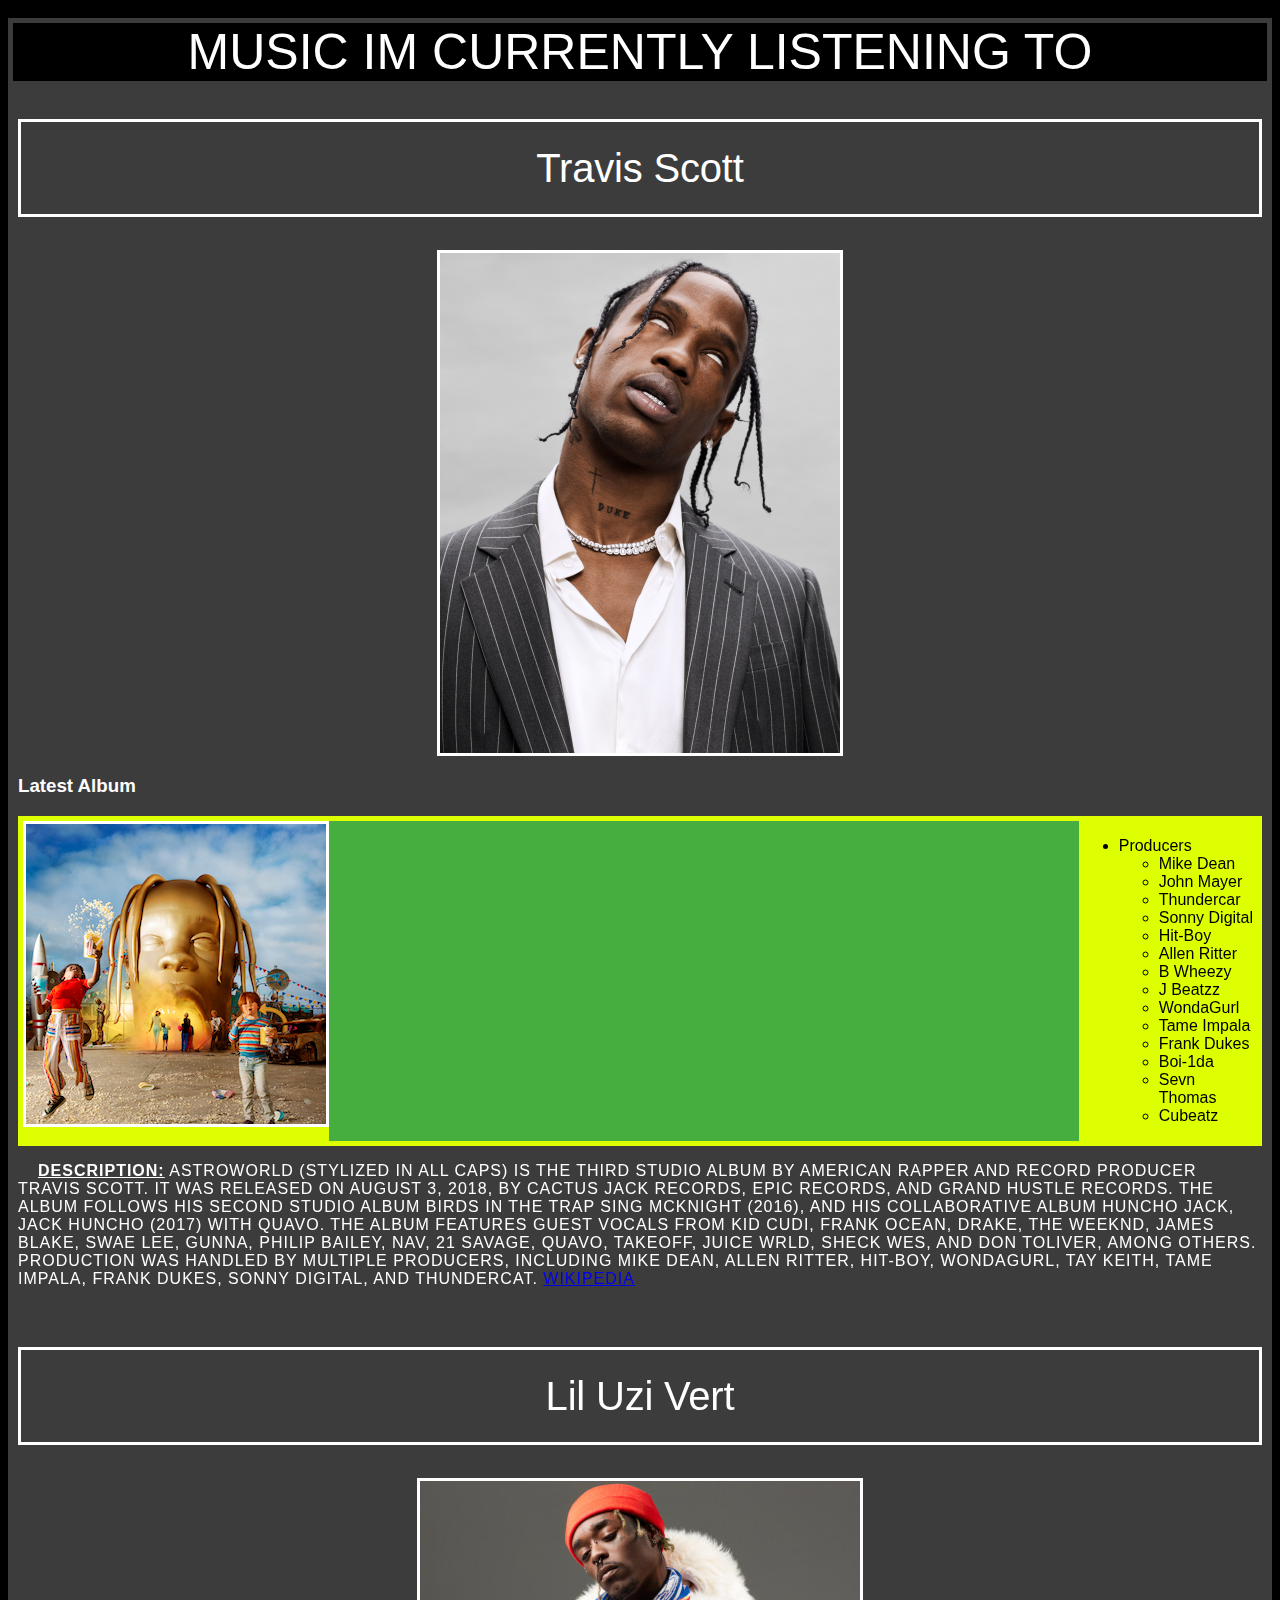
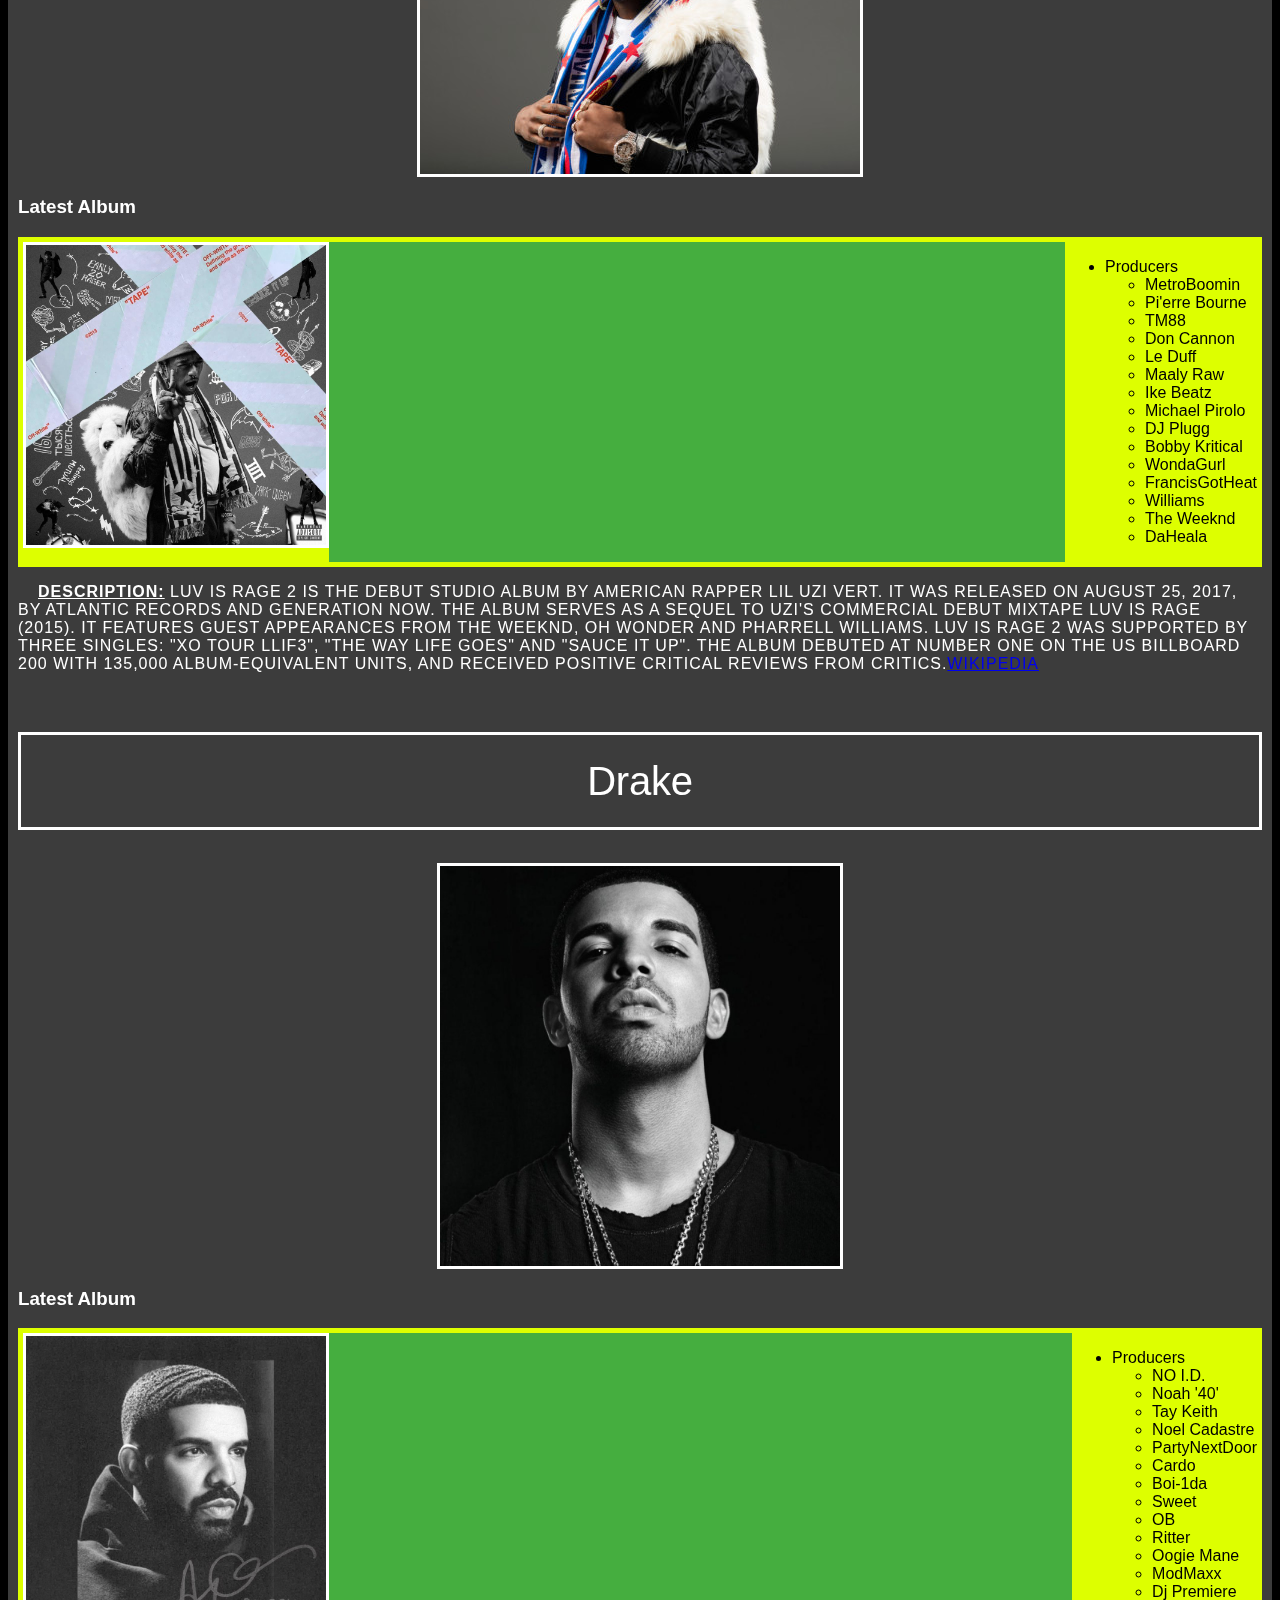
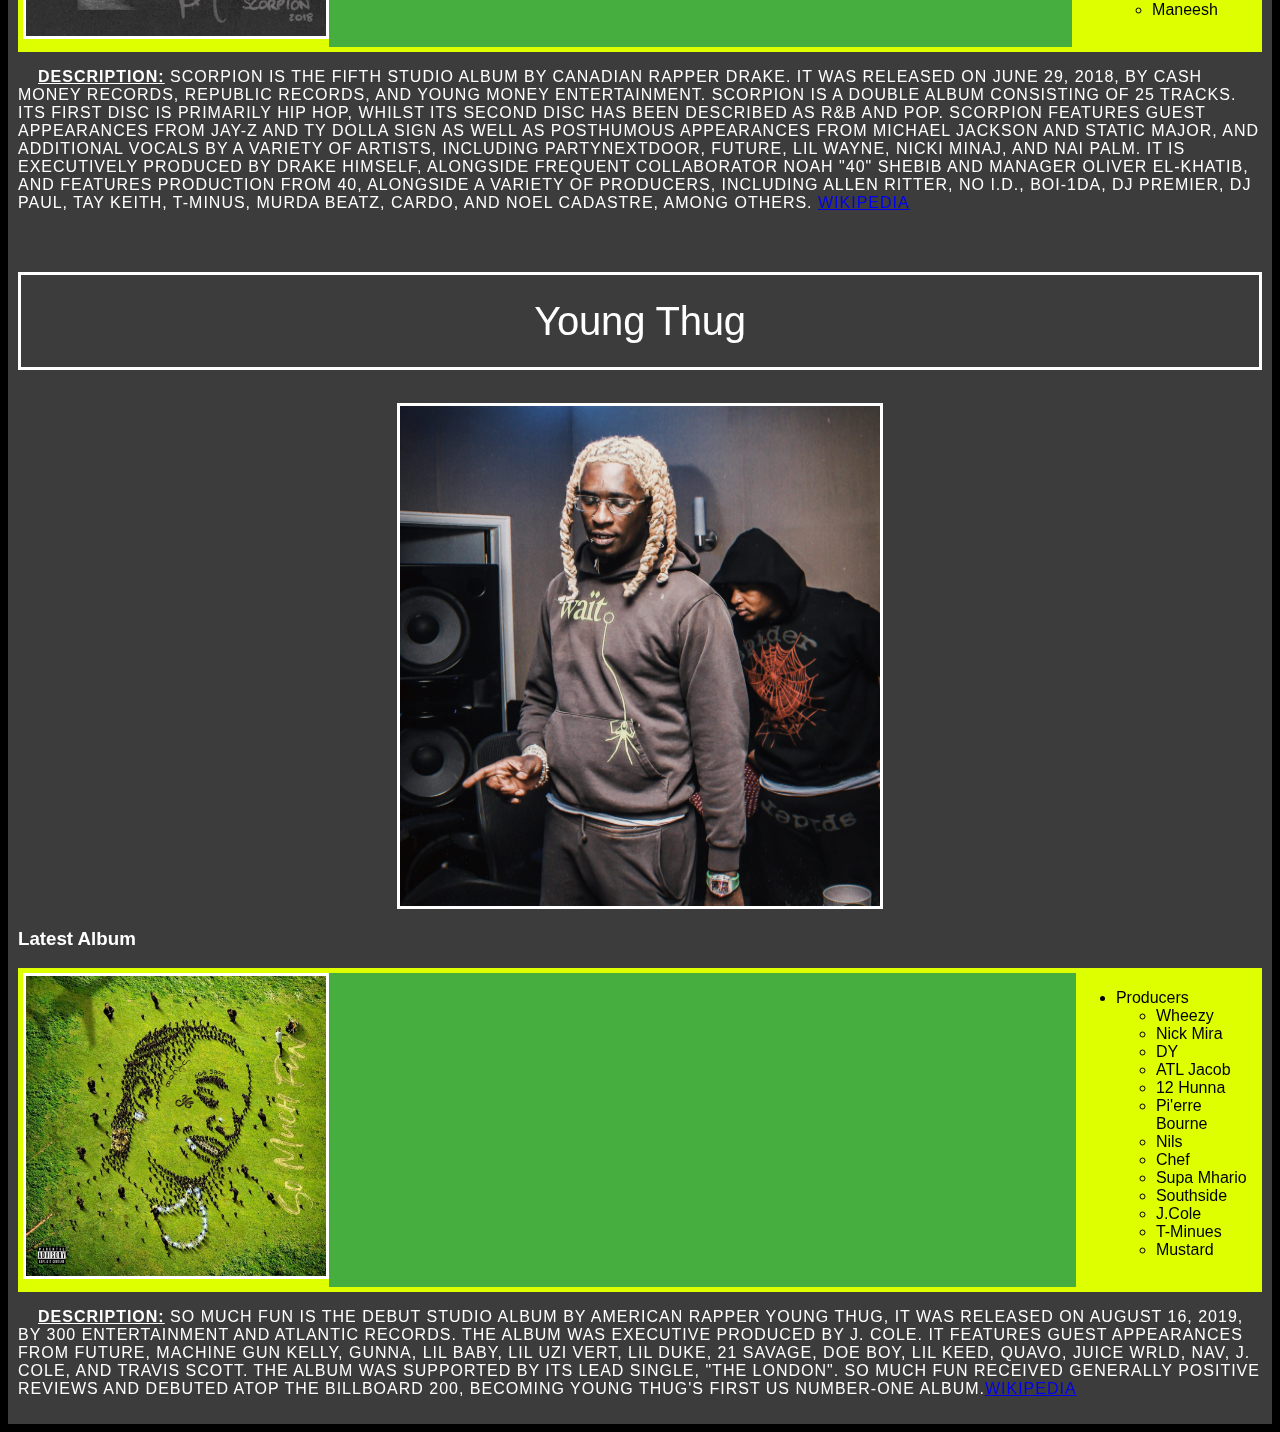
<file: index.html>
<!DOCTYPE html>
<html lang="en-US">

    <div id= "header">
        <head>
            <title>Byron Cantillano</title>
            <link rel="stylesheet" href="styles.css">
        </head>
    </div>

    <body>

            <!---------------------------------------------- Artist Field -------------------------------------------------> 
            <div id="ArtistField">

                <header id="PageTitle" >Music Im Currently Listening to</header>

                <div id="travis">
                    <h2 class="artistName">Travis Scott</h2>
             
                        <img src="Images/TravisScotGQ.jpg" alt="Travis Profile Pic" style="width:400px;height:500px;" class="artistImage">
                            
                            <h3>Latest Album</h3>

                            <div class="AlbumContainer">   
                                    <img src="Images/Covers/Astroworld.jpg" class="albumCover" >

                                    <!---------------------------------------------- Spotify Embed--------------------------------------------------->
                                    <div class="SpotifyPlayer"> 
                                    
                                        <iframe src="https://open.spotify.com/embed/album/41GuZcammIkupMPKH2OJ6I" width="700" height="300" frameborder="0" 
                                        allowtransparency="true" allow="encrypted-media"></iframe>
                                    
                                    </div> 
                                    <!---------------------------------------------- Spotify Embed--------------------------------------------------->
                                    
                                    <ul>
                                        <li>Producers</li>
                                        <ul>
                                            <li>Mike Dean</li>
                                            <li>John Mayer</li>
                                            <li>Thundercar</li>
                                            <li>Sonny Digital</li>
                                            <li>Hit-Boy</li>
                                            <li>Allen Ritter</li>
                                            <li>B Wheezy</li>
                                            <li>J Beatzz</li>
                                            <li>WondaGurl</li>
                                            <li>Tame Impala</li>
                                            <li>Frank Dukes</li>
                                            <li>Boi-1da</li>
                                            <li>Sevn Thomas</li>
                                            <li>Cubeatz</li>
                                        </ul>
                                    </ul>
                            
                            </div>

                            <p>
                                <b><ins>Description:</ins></b>
                                Astroworld (stylized in all caps) is the third studio album by American rapper and record producer Travis Scott. 
                                It was released on August 3, 2018, by Cactus Jack Records, Epic Records, and Grand Hustle Records. 
                                The album follows his second studio album Birds in the Trap Sing McKnight (2016), and his collaborative 
                                album Huncho Jack, Jack Huncho (2017) with Quavo. The album features guest vocals from Kid Cudi, Frank Ocean, 
                                Drake, The Weeknd, James Blake, Swae Lee, Gunna, Philip Bailey, Nav, 21 Savage, Quavo, Takeoff, Juice Wrld, Sheck Wes, 
                                and Don Toliver, among others. Production was handled by multiple producers, including Mike Dean, Allen Ritter, Hit-Boy, 
                                WondaGurl, Tay Keith, Tame Impala, Frank Dukes, Sonny Digital, and Thundercat. <a href="https://en.wikipedia.org/wiki/Astroworld_(album)">Wikipedia</a>
                            </p>    
                </div>
                    
                <div id= "uzi">
                    <h2 class="artistName">Lil Uzi Vert</h2>
                        
                        <img src="Images/liluzi.jpg" alt="Uzi Profile Pic" style="width:440px;height:293px;" class="artistImage">  

                            <h3>Latest Album</h3>

                            <div class="AlbumContainer"> 
                                <img src="Images/Covers/liluziluveisrage2.jpg" class="albumCover">

                                <!---------------------------------------------- Spotify Embed--------------------------------------------------->
                                <div class="SpotifyPlayer">
                                    <iframe src="https://open.spotify.com/embed/album/0zicd2mBV8HTzSubByj4vP" width="700" height="300" frameborder="0" 
                                    nallowtransparency="true" allow="encrypted-media"></iframe>
                                </div>
                                <!---------------------------------------------- Spotify Embed--------------------------------------------------->
                                
                                <ul>
                                    <li>Producers</li>
                                        <ul>
                                            <li>MetroBoomin</li>
                                            <li>Pi'erre Bourne</li>
                                            <li>TM88</li>
                                            <li>Don Cannon</li>
                                            <li>Le Duff</li>
                                            <li>Maaly Raw</li>
                                            <li>Ike Beatz</li>
                                            <li>Michael Pirolo</li>
                                            <li>DJ Plugg</li>
                                            <li>Bobby Kritical</li>
                                            <li>WondaGurl</li>
                                            <li>FrancisGotHeat</li>
                                            <li>Williams</li>
                                            <li>The Weeknd</li>
                                            <li>DaHeala</li>
                                        </ul>
                                </ul>
                            
                            </div>

                            <p>
                                <b><ins>Description:</ins></b>
                                Luv Is Rage 2 is the debut studio album by American rapper Lil Uzi Vert. It was released on August 25, 2017, 
                                by Atlantic Records and Generation Now. The album serves as a sequel to Uzi's commercial debut mixtape 
                                Luv Is Rage (2015). It features guest appearances from The Weeknd, Oh Wonder and Pharrell Williams. 
                                Luv Is Rage 2 was supported by three singles: "XO Tour Llif3", "The Way Life Goes" and "Sauce It Up". 
                                The album debuted at number one on the US Billboard 200 with 135,000 album-equivalent units, and received 
                                positive critical reviews from critics.<a href="https://en.wikipedia.org/wiki/Luv_Is_Rage_2">Wikipedia</a>
                            </p>
                </div>

                <div id="drake">
                    <h2 class="artistName">Drake</h2>
                        
                        <img src="Images/Drake.jpg" alt="Drake Profile Pic" style="width:400px;height:400px;" class="artistImage">

                            <h3>Latest Album</h3>
                            <div class="AlbumContainer"> 
                                <img src="Images/Covers/scorpion.jpg" class="albumCover">

                                <!---------------------------------------------- Spotify Embed--------------------------------------------------->
                                <div class="SpotifyPlayer">
                                    <iframe src="https://open.spotify.com/embed/album/1ATL5GLyefJaxhQzSPVrLX" width="700" height="300" frameborder="0" 
                                    allowtransparency="true" allow="encrypted-media" ></iframe>
                                </div>
                                <!---------------------------------------------- Spotify Embed--------------------------------------------------->
                                <ul>
                                    <li>Producers</li>
                                        <ul>
                                            <li>NO I.D.</li>
                                            <li>Noah '40'</li>
                                            <li>Tay Keith</li>
                                            <li>Noel Cadastre</li>
                                            <li>PartyNextDoor</li>
                                            <li>Cardo</li>
                                            <li>Boi-1da</li>
                                            <li>Sweet</li>
                                            <li>OB</li>
                                            <li>Ritter</li>
                                            <li>Oogie Mane</li>
                                            <li>ModMaxx</li>
                                            <li>Dj Premiere</li>
                                            <li>Maneesh</li>
                                        </ul>
                                </ul>
                            
                            </div>

                            <p>

                                <b><ins>Description:</ins></b>
                                Scorpion is the fifth studio album by Canadian rapper Drake. It was released on June 29, 2018, by Cash Money Records, 
                                Republic Records, and Young Money Entertainment. Scorpion is a double album consisting of 25 tracks. Its first disc is 
                                primarily hip hop, whilst its second disc has been described as R&B and pop. Scorpion features guest appearances from 
                                Jay-Z and Ty Dolla Sign as well as posthumous appearances from Michael Jackson and Static Major, and additional vocals 
                                by a variety of artists, including PartyNextDoor, Future, Lil Wayne, Nicki Minaj, and Nai Palm. It is executively produced 
                                by Drake himself, alongside frequent collaborator Noah "40" Shebib and manager Oliver El-Khatib, and features production 
                                from 40, alongside a variety of producers, including Allen Ritter, No I.D., Boi-1da, DJ Premier, DJ Paul, Tay Keith, 
                                T-Minus, Murda Beatz, Cardo, and Noel Cadastre, among others. <a href="https://en.wikipedia.org/wiki/Scorpion_(Drake_album)">Wikipedia</a>  
                            </p>      
                </div>

                <div id="thugger">
                    <h2 class="artistName">Young Thug</h2>

                        <img src="Images/young-thug.jpeg" alt="Thug Profile Pic" style="width:480px;height:500px;" class="artistImage">  

                            <h3>Latest Album</h3>

                            <div class="AlbumContainer"> 

                                <img src="Images/Covers/somuchfun.png" class="albumCover">

                                <!---------------------------------------------- Spotify Embed--------------------------------------------------->
                                <div class="SpotifyPlayer">
                                    <iframe src="https://open.spotify.com/embed/album/1bnHPO4dKK7IjvgrtVBcQh" width="700" height="300" frameborder="0"
                                    allowtransparency="true" allow="encrypted-media"></iframe>
                                </div>
                                <!---------------------------------------------- Spotify Embed--------------------------------------------------->
                                <ul>
                                    <li>Producers</li>
                                        <ul>
                                            <li>Wheezy</li>
                                            <li>Nick Mira</li>
                                            <li>DY</li>
                                            <li>ATL Jacob</li>
                                            <li>12 Hunna</li>
                                            <li>Pi'erre Bourne</li>
                                            <li>Nils</li>
                                            <li>Chef</li>
                                            <li>Supa Mhario</li>
                                            <li>Southside</li>
                                            <li>J.Cole</li>
                                            <li>T-Minues</li>
                                            <li>Mustard</li>
                                        </ul>
                                </ul>
                            
                            </div>
                            
                            <p>
                                <b><ins>Description:</ins></b>
                                So Much Fun is the debut studio album by American rapper Young Thug, it was released on August 16, 2019, 
                                by 300 Entertainment and Atlantic Records. The album was executive produced by J. Cole. It features guest 
                                appearances from Future, Machine Gun Kelly, Gunna, Lil Baby, Lil Uzi Vert, Lil Duke, 21 Savage, Doe Boy, 
                                Lil Keed, Quavo, Juice Wrld, Nav, J. Cole, and Travis Scott. The album was supported by its lead single, 
                                "The London". So Much Fun received generally positive reviews and debuted atop the Billboard 200, becoming 
                                Young Thug's first US number-one album.<a href="https://en.wikipedia.org/wiki/So_Much_Fun">Wikipedia</a>
                            </p>  
                </div>
                    
            </div>
            <!-------------------------------------------------Artist Field ------------------------------------------------------> 
    </body>
</html>
</file>
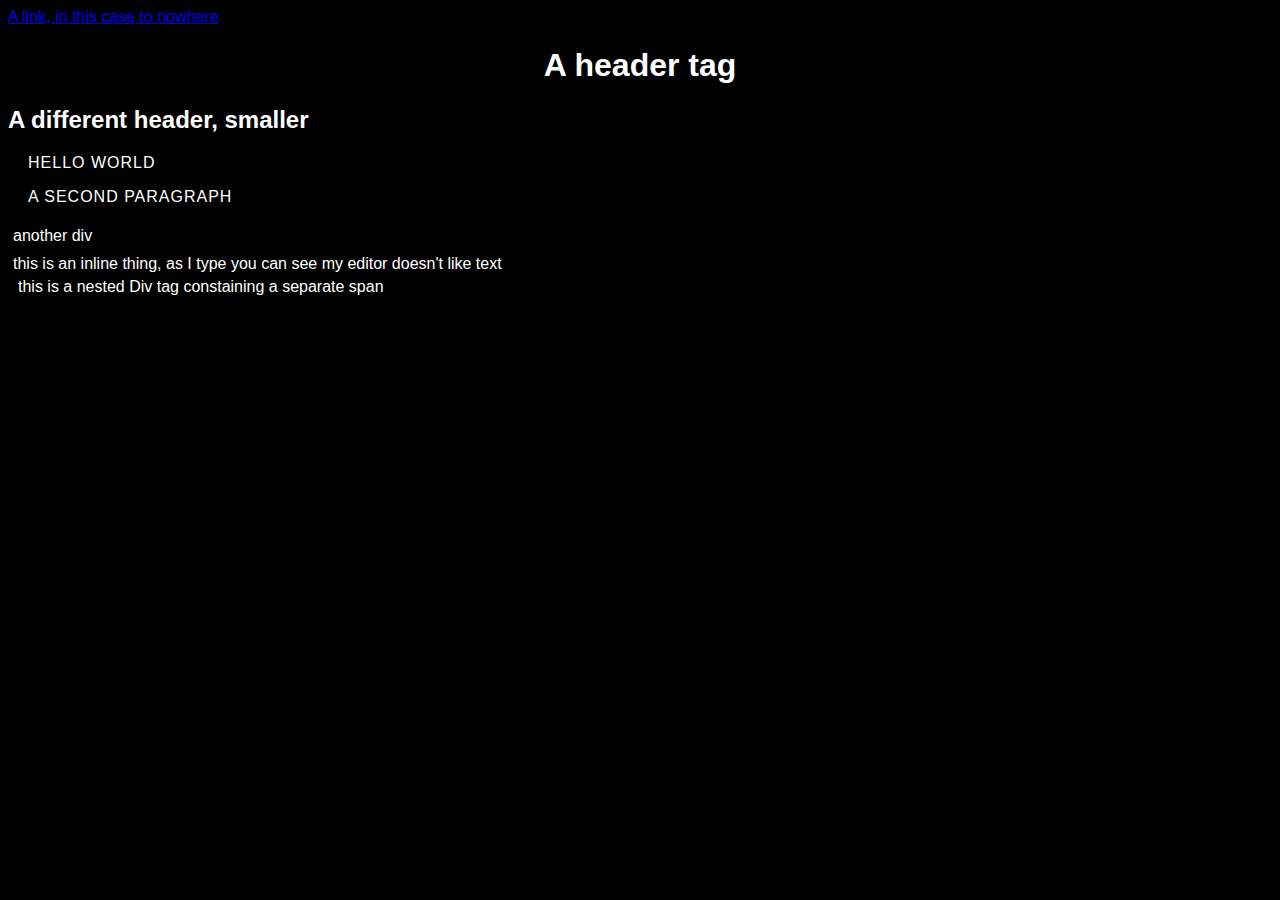
<file: TeacherIndexJava.html>
<!doctype html>

<html lang="en">
<!-- You can change languages by changing language codes. -->

<head>
  <meta charset="utf-8"> <!-- No UTF-8, no emoji! Unicode has superceded ASCII as the language of the web -->
  <title>Sample Title</title>
  <meta name="description" content="A description for the google robots">
  <meta name="author" content="Put someone's name on it">

  <link rel="stylesheet" href="styles.css" />
</head>

<body>
  <a href="#">A link, in this case to nowhere</a>
  <h1>A header tag</h1>
  <h2>A different header, smaller</h2>
  <!--
    Header tags wax and wane in popularity next to using CSS to make things look fancy,
    but semantic tagging can be important for accessibility, as in screen readers
  -->
  <p id="first_paragraph" class="blue">
    hello world
  </p>

  <p id="first_paragraph" class="red">A second paragraph</p>

  <div>another div</div>
  <div>
    <span>this is an inline thing, as I type you can see my editor doesn't like text</span>
    <div>this is a nested Div tag constaining a separate <span>span</span> </div>
  </div>
</body>

</html>
</file>
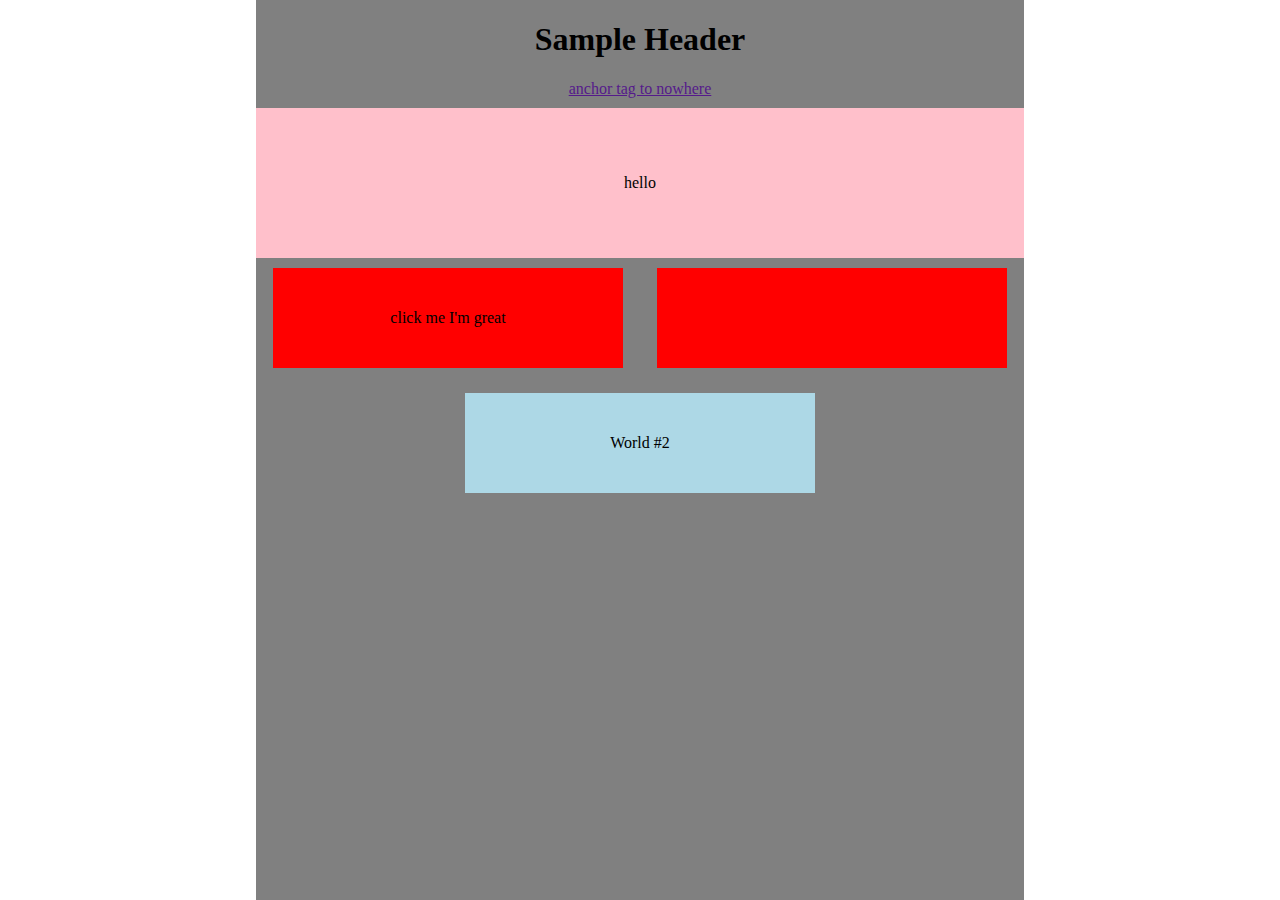
<file: Lab 3/lab_3_bad_css.html>
<!DOCTYPE html>
<html lang="en">
  <head>
    <title>Sample HTML Demonstration Page</title>

    <style>
      body {
        margin: 0;
      }

      .wrapper {
        width: 60%;
        margin: 0 auto;
        height: 100vh;
        background: grey;
      }

      .head {
        display: flex;
        flex-direction: column;
        align-items: center;
        margin-bottom: 25px;
      }

      .head a,
      .head {
        margin: 0;
        padding: 0;
      }

      .second_container {
        background: pink;
        height: 150px;
        margin-top: 10px;
        margin-bottom: 10px;
        display: flex;
        align-items: center;
        justify-content: center;
      }

      .container {
        display: flex;
        justify-content: space-around;
        align-items: center;
        flex-wrap: wrap;
      }

      .textbox {
        height: 100px;
        width: 350px;
        margin-bottom: 25px;
        display: flex;
        align-items: center;
        justify-content: center;
      }

      .red {
        background: red;
        cursor: pointer;
      }

      .second {
        background: lightblue;
      }
    </style>
  </head>

  <body>
    <div class="wrapper">
      <div class="head" id="start">
        <h1>Sample Header</h1>
        <a href="">anchor tag to nowhere</a>
      </div>

      <div class="second_container">
        <div>
          hello
        </div>
      </div>

      <div class="container">
        <div class="red textbox">
          click me I'm great
        </div>

        <div class="red textbox">
          <!-- nothing -->
        </div>

        <div class="second textbox">
          <p>
            World #2
          </p>
        </div>
      </div>
    </div>
  </body>
</html>
</file>
<file: styles.css>
/* Style sheet for Index.html (Current Music)*/

body {
    color:#ffffff;
    background-color : #000000;
    font-family : arial, verdana, sans-serif;
  }

div {
  padding-left: 5px;
  padding-right: 5px;
  padding-top: 5px;
  padding-bottom: 5px;
}

p {
  text-transform: uppercase;
  text-decoration: black;
  text-indent: 20px;
  letter-spacing: 1px;
  font-family: 'Lucida Sans', 'Lucida Sans Regular', 'Lucida Grande', 'Lucida Sans Unicode', Geneva, Verdana, sans-serif;

}

h1 {
  text-align: center
}

li {
  color: #000000
}

table {
  background-color: black;
}

.artistName {
    font-size: 40px;    
    text-align: center;
    line-height: 82px;
    letter-spacing: -.005em;
    font-weight: var(--glue-font-weight-black);
    color: #fff;
    text-transform: none;
    border-style : solid;
    border-color : #ffffff;
    border-width : 3px;
    padding : 5px;
  }

.albumCover {
    width: 300px;
    height: 300px;
    border-style : solid;
    border-color : #ffffff;
    border-width : 3px;
}

#ArtistField{
  background-color: rgb(60, 60, 60)
}

#PageTitle {
  font-size: 50px;
  color: #fff;
  text-align: center;
  text-transform: uppercase;
  background-color: black;
}

.artistImage {
  display: block;
  margin-left: auto;
  margin-right: auto;
  width: 50%;
  border-style : solid;
  border-color : #ffffff;
  border-width : 3px;
}

.SpotifyPlayer {
  text-align: center;
  width: 60%;
  background-color: rgb(69, 174, 63)
}

.AlbumContainer {
  display: flex; /* or inline-flex */
  justify-content: space-around;
  background-color: rgb(221, 255, 0)
}

/* 

Uncomment if youd like to see the <divs> colored for visual organization

#travis {
  background-color: rgb(164, 89, 255)
}

#uzi {
  background-color: rgb(70, 221, 255)
}

#drake {
  background-color: rgb(255, 0, 0)
}

#thugger {
  background-color: rgb(0, 255, 8)
}
*/
</file>
